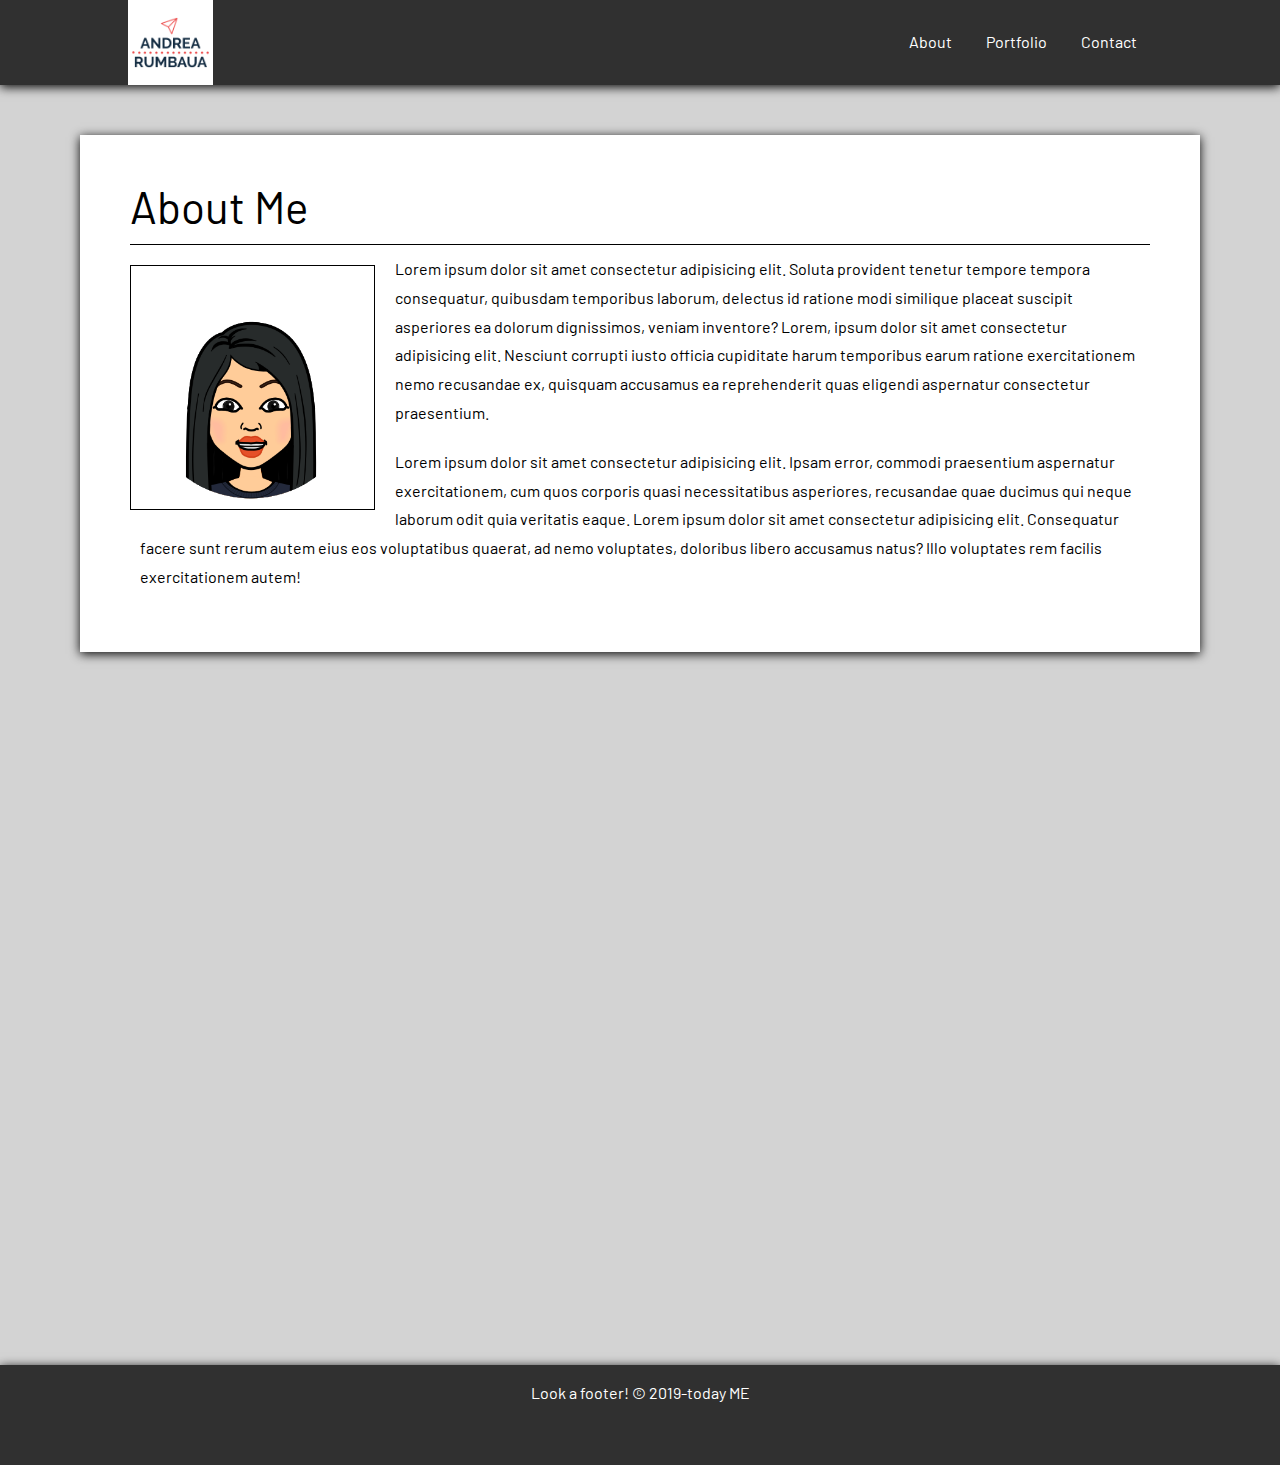
<file: index.html>
<!DOCTYPE html>
<html lang="en">
<head>
    <meta charset="UTF-8">
    <meta name="viewport" content="width=device-width, initial-scale=1.0">
    <meta http-equiv="X-UA-Compatible" content="ie=edge">
    <title>Andrea's Page</title>
    <link rel="stylesheet" href="reset.css">
    <link rel="stylesheet" type="text/css" href="assets/bio1.css">
    <link href="https://fonts.googleapis.com/css?family=Barlow&display=swap" rel="stylesheet">
</head>
<body>
    <header>
        <img class="logo" src="assets/LOGO2.png" alt="logo 1">
        <nav>
            <ul>
                <li class="navbar"><a href="index.html">About</a></li>
                <li class="navbar"><a href="portfolio.html">Portfolio</a></li>
                <li class="navbar"><a href="contact.html">Contact</a></li>
            </ul>
        </nav> 
    </header>
<div class="container-main">
    <h2 class="h2style">About Me</h2>
    <img src="assets/IMG_1705.png" class="face" alt="bitmoji1">
    <section>
        <p class="mestuff">Lorem ipsum dolor sit amet consectetur adipisicing elit. Soluta provident tenetur tempore tempora consequatur, quibusdam temporibus laborum, delectus id ratione modi similique placeat suscipit asperiores ea dolorum dignissimos, veniam inventore? Lorem, ipsum dolor sit amet consectetur adipisicing elit. Nesciunt corrupti iusto officia cupiditate harum temporibus earum ratione exercitationem nemo recusandae ex, quisquam accusamus ea reprehenderit quas eligendi aspernatur consectetur praesentium.
        </p>
        <p class="mestuff">Lorem ipsum dolor sit amet consectetur adipisicing elit. Ipsam error, commodi praesentium aspernatur exercitationem, cum quos corporis quasi necessitatibus asperiores, recusandae quae ducimus qui neque laborum odit quia veritatis eaque. Lorem ipsum dolor sit amet consectetur adipisicing elit. Consequatur facere sunt rerum autem eius eos voluptatibus quaerat, ad nemo voluptates, doloribus libero accusamus natus? Illo voluptates rem facilis exercitationem autem!
        </p>
    </section>
</div>
<footer>
    <p class="pfooter">Look a footer! <a href="##" class="pfooter">© 2019-today ME</a></p>
</footer>
</body>
</html>
</file>
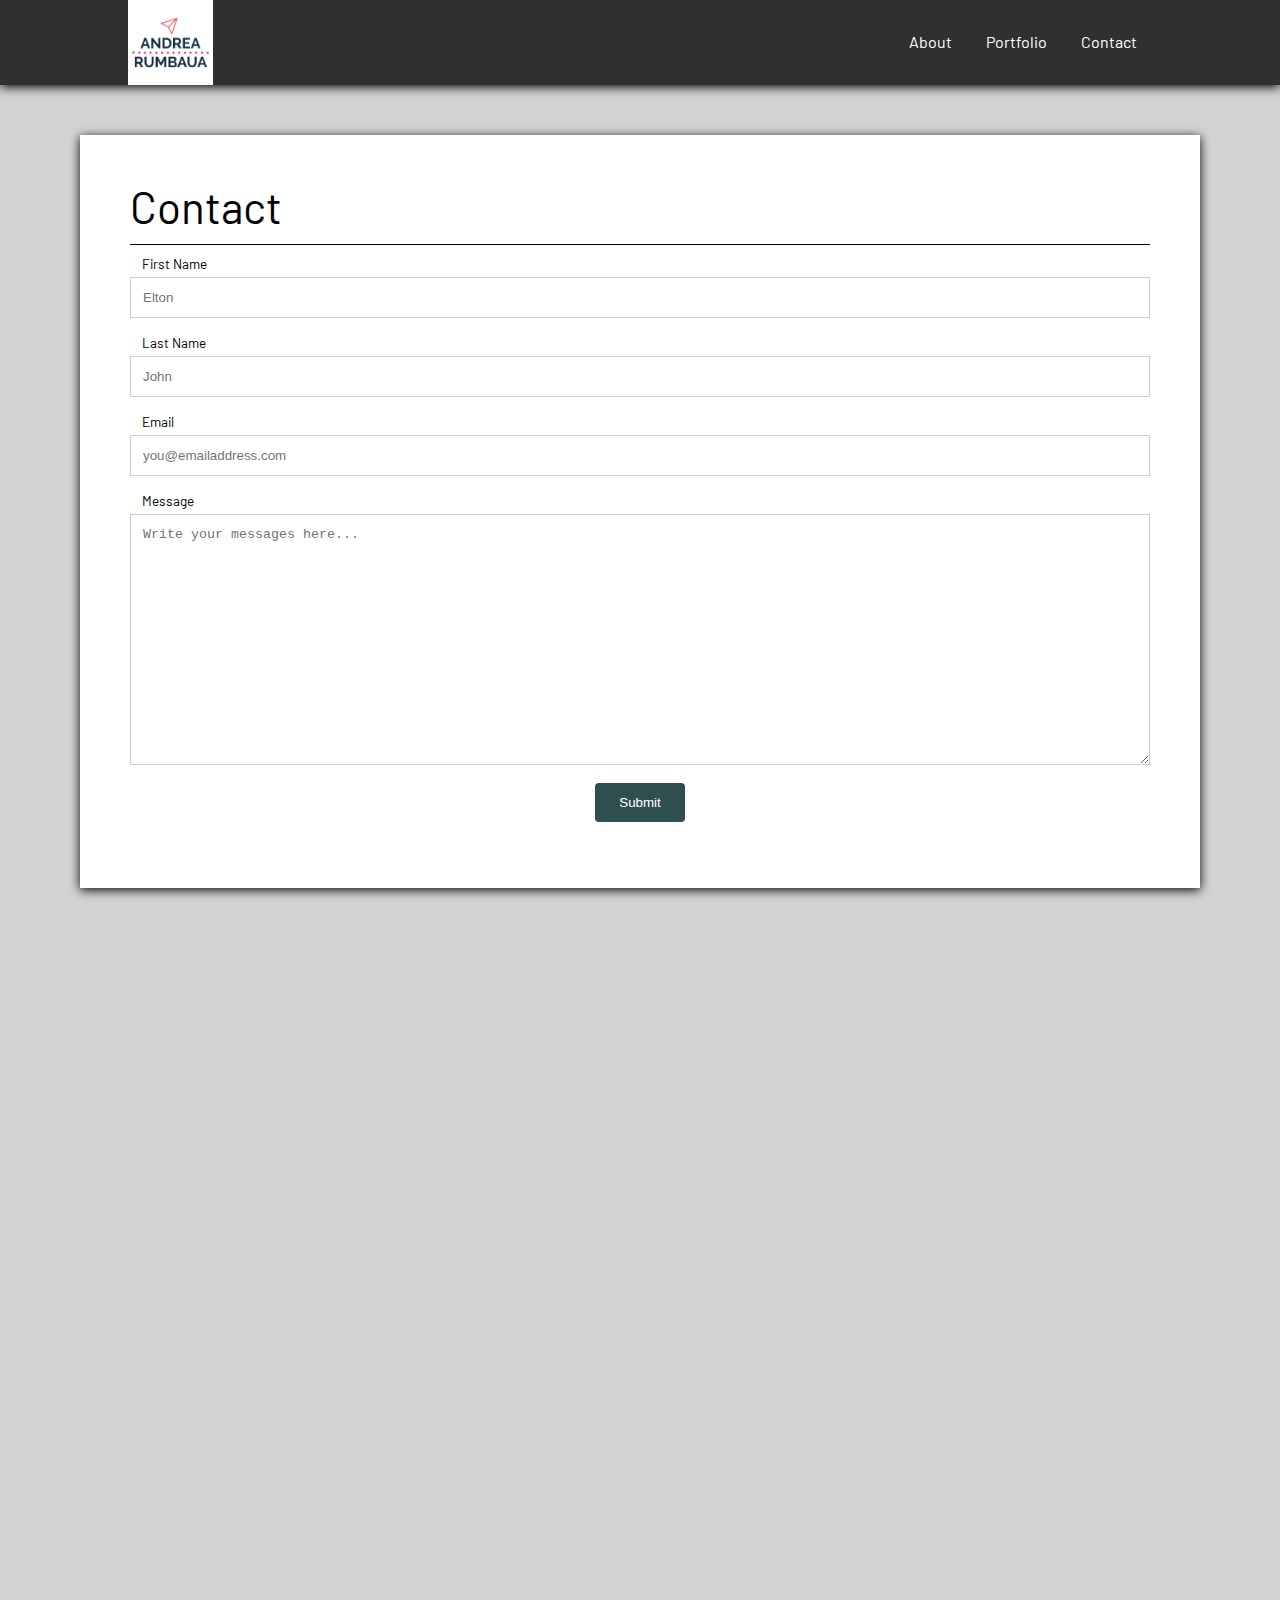
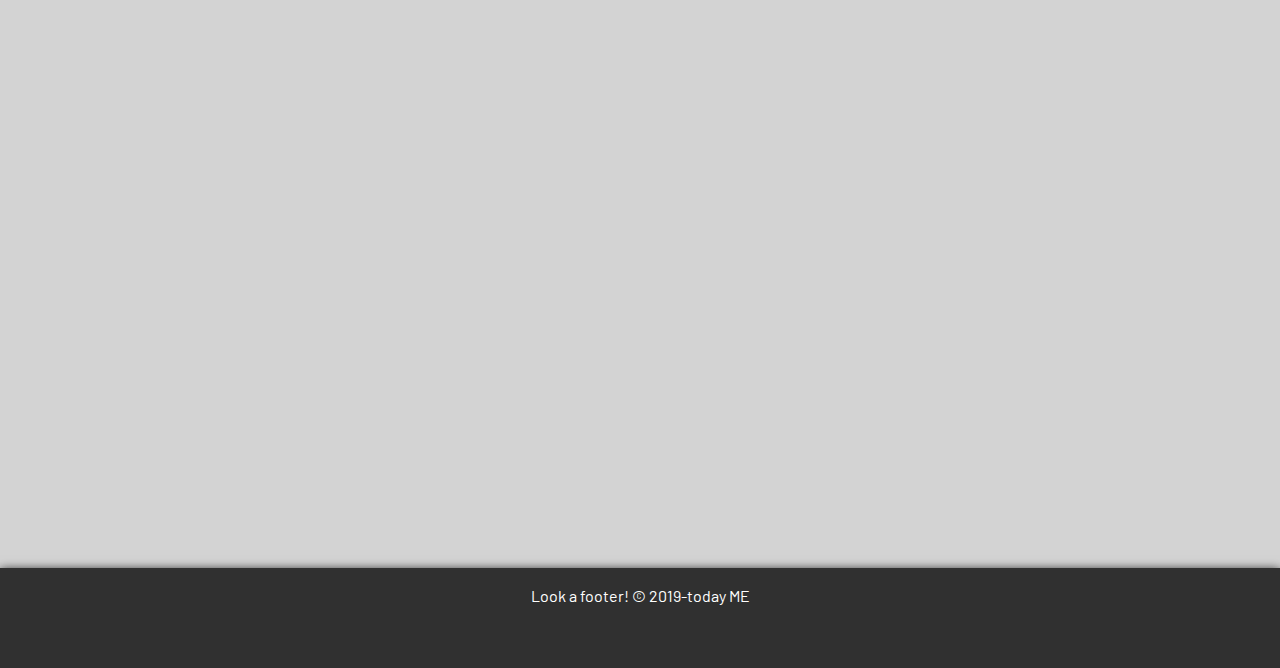
<file: contact.html>
<!DOCTYPE html>
<html lang="en">
<head>
    <meta charset="UTF-8">
    <meta name="viewport" content="width=device-width, initial-scale=1.0">
    <meta http-equiv="X-UA-Compatible" content="ie=edge">
    <title>Andrea's Page</title>
    <link rel="stylesheet" href="reset.css">
    <link rel="stylesheet" type="text/css" href="assets/bio1.css">
    <link rel="stylesheet" type="text/css" href="assets/contactstyle.css">
    <link href="https://fonts.googleapis.com/css?family=Barlow&display=swap" rel="stylesheet">
</head>
<body>
    <header>
        <img class="logo" src="assets/LOGO2.png" alt="logo 1">
        <nav>
            <ul>
                <li class="navbar"><a href="index.html">About</a></li>
                <li class="navbar"><a href="portfolio.html">Portfolio</a></li>
                <li class="navbar"><a href="contact.html">Contact</a></li>
            </ul>
        </nav> 
    </header>
    <div class="c-container">
        <h2 class="h2contact">Contact</h2>
        <form action="#" name="contact-form">
            <label for="first_name">First Name</label>
            <input name="first_name" type="text" required placeholder="Elton"/>
            <br>
            <label for="last_name">Last Name</label>
            <input name="last_name" type="text" required placeholder="John"/>
            <br>
            <label for="_email">Email</label>
            <input name="_email" type="email" required placeholder="you@emailaddress.com"/>
            <br>
            <label for="message">Message</label>
            <textarea name="message" cols="40" rows="15" placeholder="Write your messages here..." required></textarea>
            <div class="center">
                <input type="submit" value="Submit">
            </div>
            <br>
        </form>
    </div>
    <footer>
        <p class="pfooter">Look a footer! <a href="##">© 2019-today ME</a></p>
    </footer>
</body>
</html>
</file>
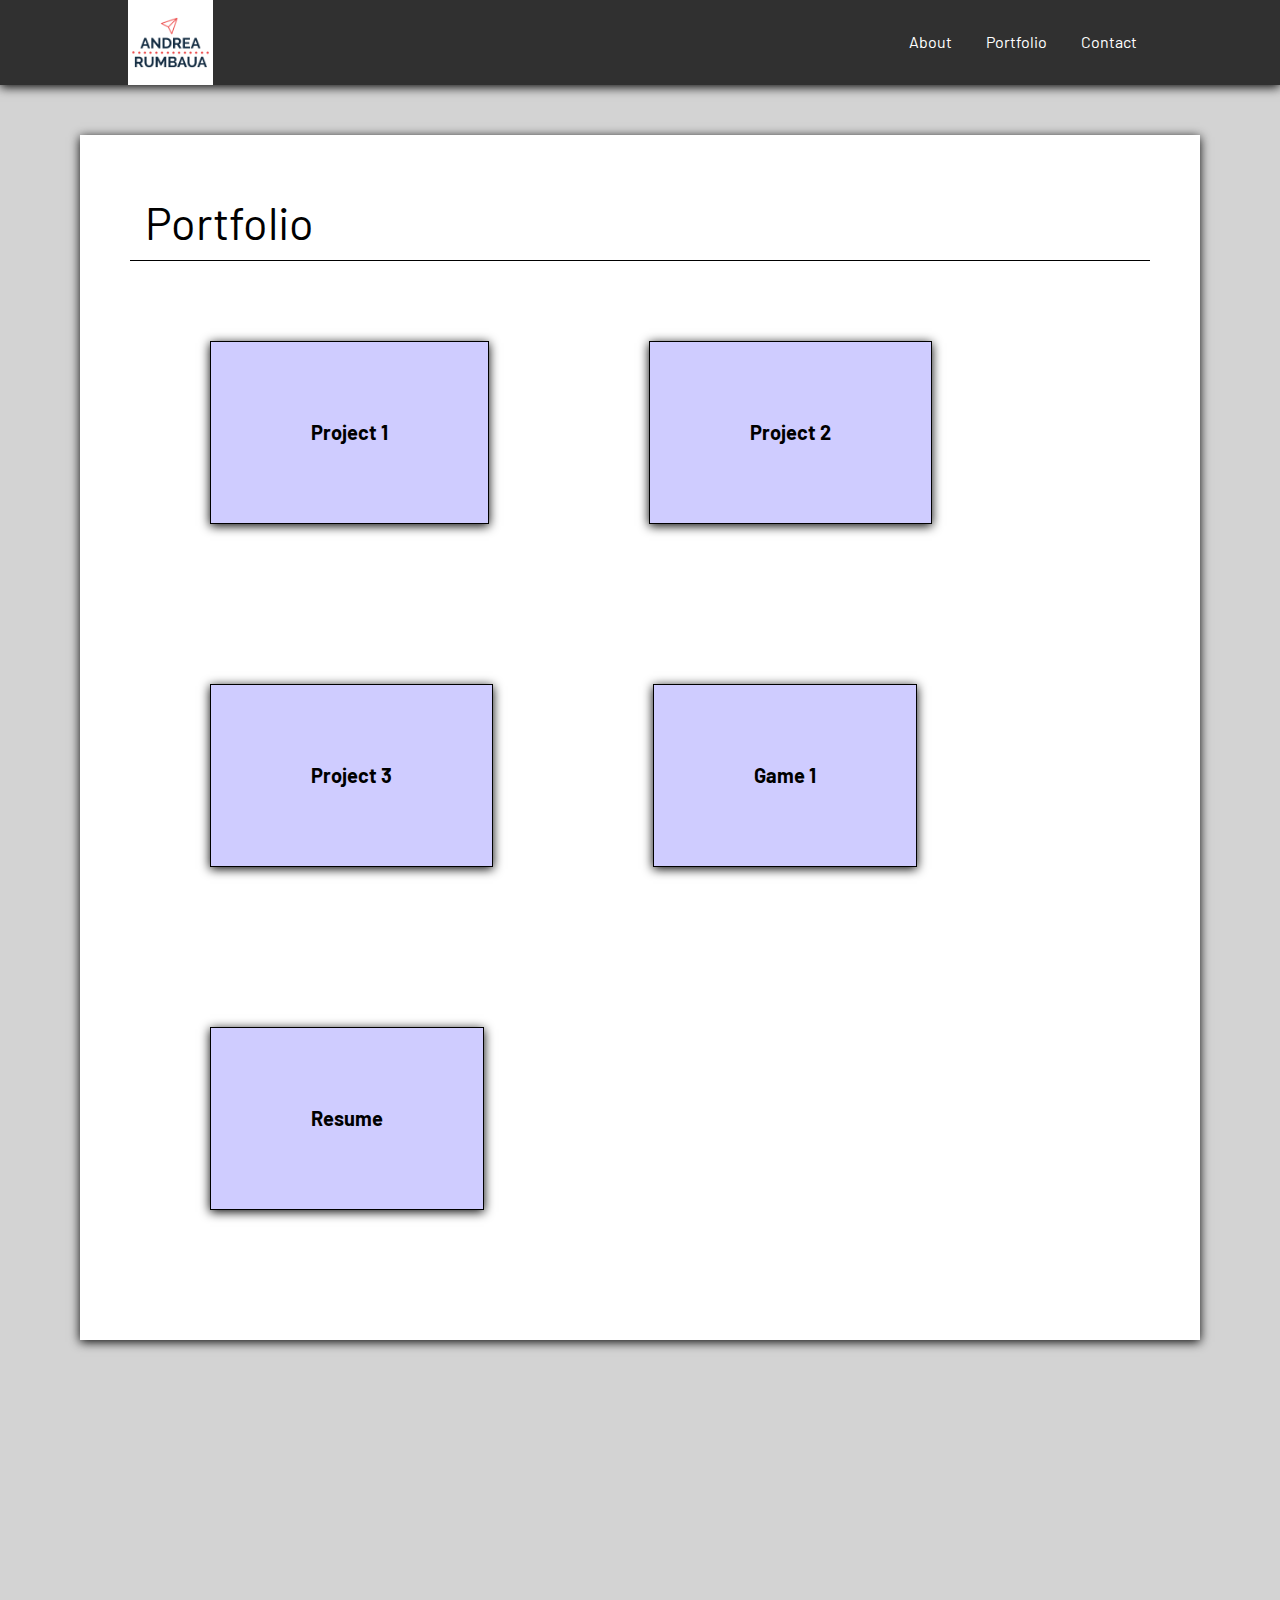
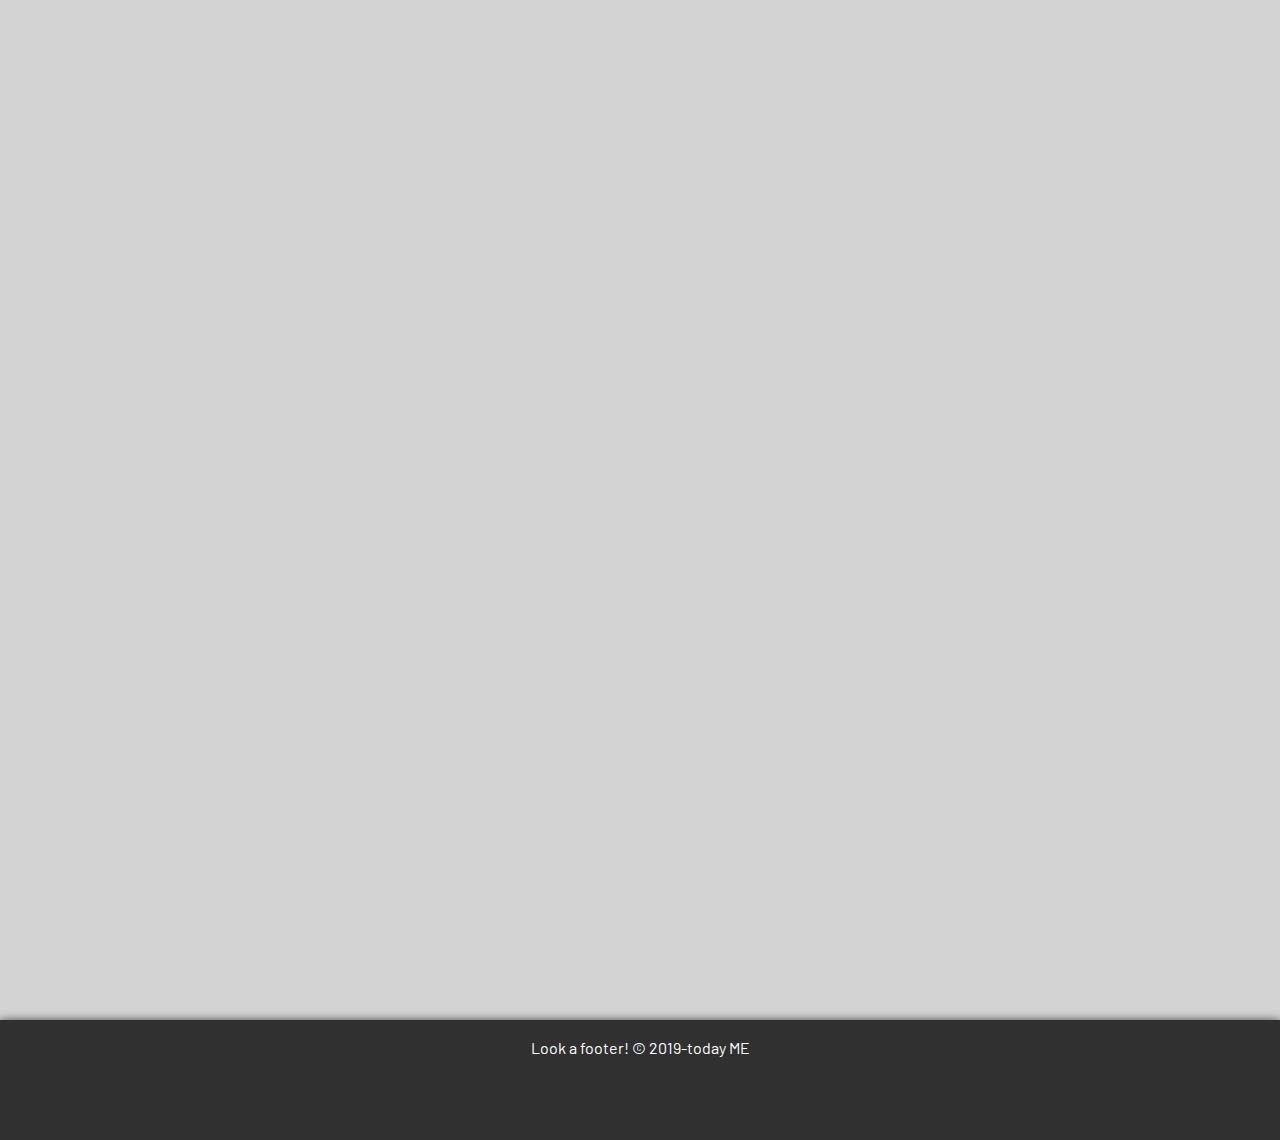
<file: portfolio.html>
<!DOCTYPE html>
<html lang="en">
<head>
    <meta charset="UTF-8">
    <meta name="viewport" content="width=device-width, initial-scale=1.0">
    <meta http-equiv="X-UA-Compatible" content="ie=edge">
    <title>Andrea's Page</title>
    <link rel="stylesheet" href="reset.css">
    <link rel="stylesheet" type="text/css" href="assets/portfolio.css">
    <link href="https://fonts.googleapis.com/css?family=Barlow&display=swap" rel="stylesheet">
</head>
<body>
    <header>
        <img class="logo" src="assets/LOGO2.png" alt="logo 1">
        <nav>
            <ul class="navigation">
                <li class="navbar"><a href="index.html" class="navbar">About</a></li>
                <li class="navbar"><a href="portfolio.html" class="navbar">Portfolio</a></li>
                <li class="navbar"><a href="contact.html" class="navbar">Contact</a></li>
            </ul>
        </nav> 
    </header>
    <div class="p-container">
        <h2 class="h2area">Portfolio</h2>
        <ul class="boxes">
            <li class="boxes1"><a href="#" class="boxes">Project 1</a></li>
            <li class="boxes2"><a href="#" class="boxes">Project 2</a></li>
            <li class="boxes3"><a href="#" class="boxes">Project 3</a></li>
            <li class="boxes4"><a href="https://scratch.mit.edu/projects/353088895/" class="boxes">Game 1</a></li>
            <li class="boxes5"><a href="#" class="boxes">Resume</a></li>
        </ul>
    </div>
</body>
<footer>
        <p class="pfooter">Look a footer! <a href="##" class="pfooter">© 2019-today ME</a></p>
</footer>
</html>
</file>
<file: assets/bio1.css>
html, body {
    height: 100%;
    font-size: 16px;
}

body {
    min-height: 100vh;
    position: relative;
    background-color: lightgray;
}

* {
    box-sizing: border-box;
    margin: 0;
    padding: 0;
    background-color:lightgray
}

ul {
    background-color: #303030;
}

.logo {
    height: 85px;
    width: 85px;
    background-color: white;
    cursor: pointer;
}

li.navbar, a, footer{
    font-family: "Barlow", sans-serif;
    font-weight: 400;
    color: white;
    text-decoration: none;
    background-color: #303030;
}

header {
    display: flex;
    justify-content: space-between;
    align-items: center;
    padding: 0px 10%;
    background-color: #303030;
    box-shadow: 0 2px 10px rgb(5, 5, 5);
}

li, a {
    list-style: none;
}

li {
    display: inline-block;
    padding: 0px 15px;
}

li, a {
    transition: all 0.3s ease 0s;
}

li a:hover {
    color: darkslategray;
}

.container-main {
    position: absolute;
    margin: 50px 80px;
    padding: 50px;
    background-color: white;
    box-shadow: 0 2px 10px rgb(5, 5, 5)
}

.h2style {
    font-family: 'Barlow', sans-serif;
    font-size: 2.75rem;
    border-bottom: 1px solid black;
    padding-bottom: 15px;
}

.h2style, .face, .mestuff {
    background-color: white;
}

.mestuff {
    line-height: 1.8;
    padding: 10px;
    font-family: 'Barlow', sans-serif;
}

.face {
    border: 1px solid black;
    height: 245px;
    width: 245px;
    margin-top: 20px;
    margin-right: 20px;
    margin-bottom: 20px;
    float: left;
}

footer {
    margin-top: 100%;
    padding-top: 20px;
    height: 100px;
    width: 100%;
    text-align: center;
    bottom: 0;
    box-shadow: 0 2px 10px rgb(5, 5, 5)
}

p.pfooter {
    list-style: none;
}

a.pfooter, p.pfooter {
    font-family: 'Barlow', sans-serif;
    color: white;
    display: inline;
    text-decoration: none;
    background-color: #303030;
}
</file>
<file: assets/contactstyle.css>
html {
    background-color:lightgray;
}

.c-container {
    font-family: 'Barlow', sans-serif;
    margin: 50px 80px;
    padding: 50px;
    background-color: white;
    box-shadow: 0 2px 10px rgb(5, 5, 5)
}

.h2contact {
    font-family: 'Barlow', sans-serif;
    font-size: 2.75rem;
    border-bottom: 1px solid black;
    padding-bottom: 15px;
    margin-bottom: 10px;
    background-color: white;
}
form, label, input, textarea, .center {
    background-color: white;
}

label {
	font-size: 0.85em;
	margin-left: 12px;
}

input[type=text],input[type=email], textarea {
    width: 100%;
    padding: 12px;
    border: 1px solid #ccc;
    box-sizing: border-box;
    margin-top: 6px;
    margin-bottom: 16px;
    resize: vertical;
}

input[type=text]:focus,input[type=email]:focus, textarea:focus {
	border: 1px solid black;
}

input[type=submit] {
	background: darkslategray;
	margin: 0 auto;
	outline: 0;
	color: white;
	border: 0;
	padding: 12px 24px;
	border-radius: 4px;
	transition: all ease-in-out .5s;
	position: relative;
	display: inline-block;
	text-align: center;
}

input[type=submit]:focus {
	background: rgb(163, 130, 255);
	color: whitesmoke;
}

input[type=submit]:hover {
	background: darkslategray;
}

.center {
	text-align: center;
}
</file>
<file: assets/portfolio.css>
html {
    background-color:lightgray;
}

ul.boxes {
    list-style: none;
    margin: 0;
    padding: 0;
    display: flex;
    flex-direction: row;
    flex-wrap: wrap;
}

.boxes1, .boxes2, .boxes3, .boxes4, .boxes5 {
    list-style: none;
    border: 1px solid black;
    margin: 5em;
    padding: 5em 5em;
    background-color: #cfccff;
    box-shadow: 0 2px 10px rgb(5, 5, 5)
}

a.boxes {
    font-family: 'Barlow', sans-serif;
    text-decoration: none;
    font-weight: bolder;
    font-size: 20px;
    width: 100%;
    margin: 20px;
    color: black;
}

.boxes1 {
    background-image: url(https://images.unsplash.com/photo-1507327667785-fa7adba0a4ec?ixlib=rb-1.2.1&ixid=eyJhcHBfaWQiOjEyMDd9&auto=format&fit=crop&w=1350&q=80);
    background-repeat: no-repeat;
    background-size: cover;
}

.boxes2 {
    background-image: url(https://images.pexels.com/photos/3354135/pexels-photo-3354135.jpeg?auto=compress&cs=tinysrgb&dpr=1&w=500);
    background-repeat: no-repeat;
    background-size: cover;
}

.boxes3 {
    background-image: url(https://images.pexels.com/photos/1939485/pexels-photo-1939485.jpeg?auto=compress&cs=tinysrgb&dpr=1&w=500);
    background-repeat: no-repeat;
    background-size: cover;
}

.boxes4 {
    background-image: url(https://images.pexels.com/photos/373076/pexels-photo-373076.jpeg?auto=compress&cs=tinysrgb&dpr=1&w=500);
    background-repeat: no-repeat;
    background-size: cover;
}

.boxes5 {
    background-image: url(https://images.pexels.com/photos/3217928/pexels-photo-3217928.jpeg?auto=compress&cs=tinysrgb&dpr=1&w=500);
    background-repeat: no-repeat;
    background-size: cover;
}

.p-container {
    margin: 50px 80px;
    padding: 50px;
    background-color: white;
    box-shadow: 0 2px 10px rgb(5, 5, 5)
}

.h2area {
    font-size: 45px;
    font-family: 'Barlow', sans-serif;
    padding: 15px;
    border-bottom: 1px solid black;
}

ul.navigation {
    background-color: #303030;
}

.logo {
    height: 85px;
    width: 85px;
    background-color: white;
    cursor: pointer;
}

li.navbar, a.navbar, footer{
    font-family: "Barlow", sans-serif;
    font-weight: 400;
    color: white;
    text-decoration: none;
    background-color: #303030;
}

header {
    display: flex;
    justify-content: space-between;
    align-items: center;
    padding: 0px 10%;
    background-color: #303030;
    box-shadow: 0 2px 10px rgb(5, 5, 5);
}

li.navbar, a.navbar {
    list-style: none;
}

li.navbar {
    display: inline-block;
    padding: 0px 15px;
}

li.navbar, a.navbar {
    transition: all 0.3s ease 0s;
}

li.navbar a.navbar:hover {
    color: darkslategray;
}

footer {
    display: absolute;
    margin-top: 100%;
    padding-top: 20px;
    height: 100px;
    width: 100%;
    text-align: center;
    bottom: 0;
    box-shadow: 0 2px 10px rgb(5, 5, 5)
}

p.pfooter {
    list-style: none;
}

a.pfooter, p.pfooter {
    font-family: 'Barlow', sans-serif;
    color: white;
    display: inline;
    text-decoration: none;
    background-color: #303030;
}
</file>
